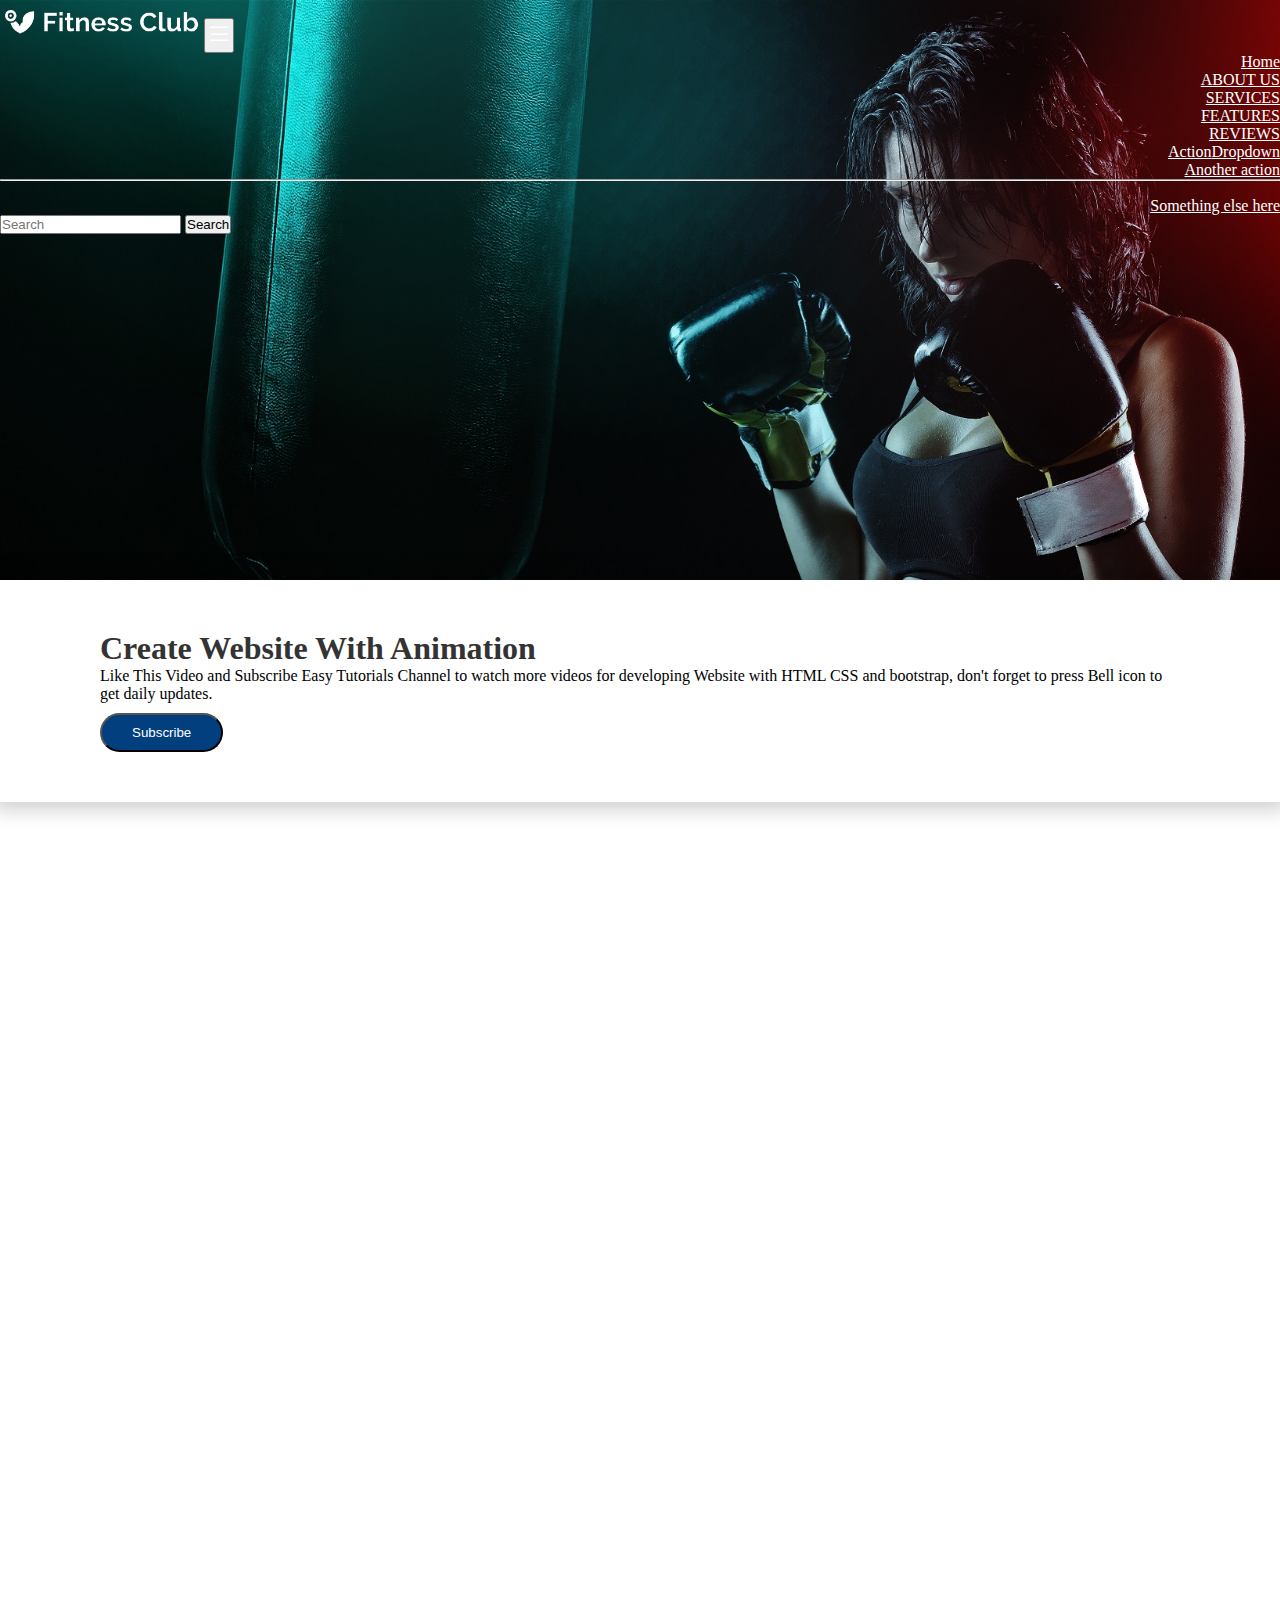
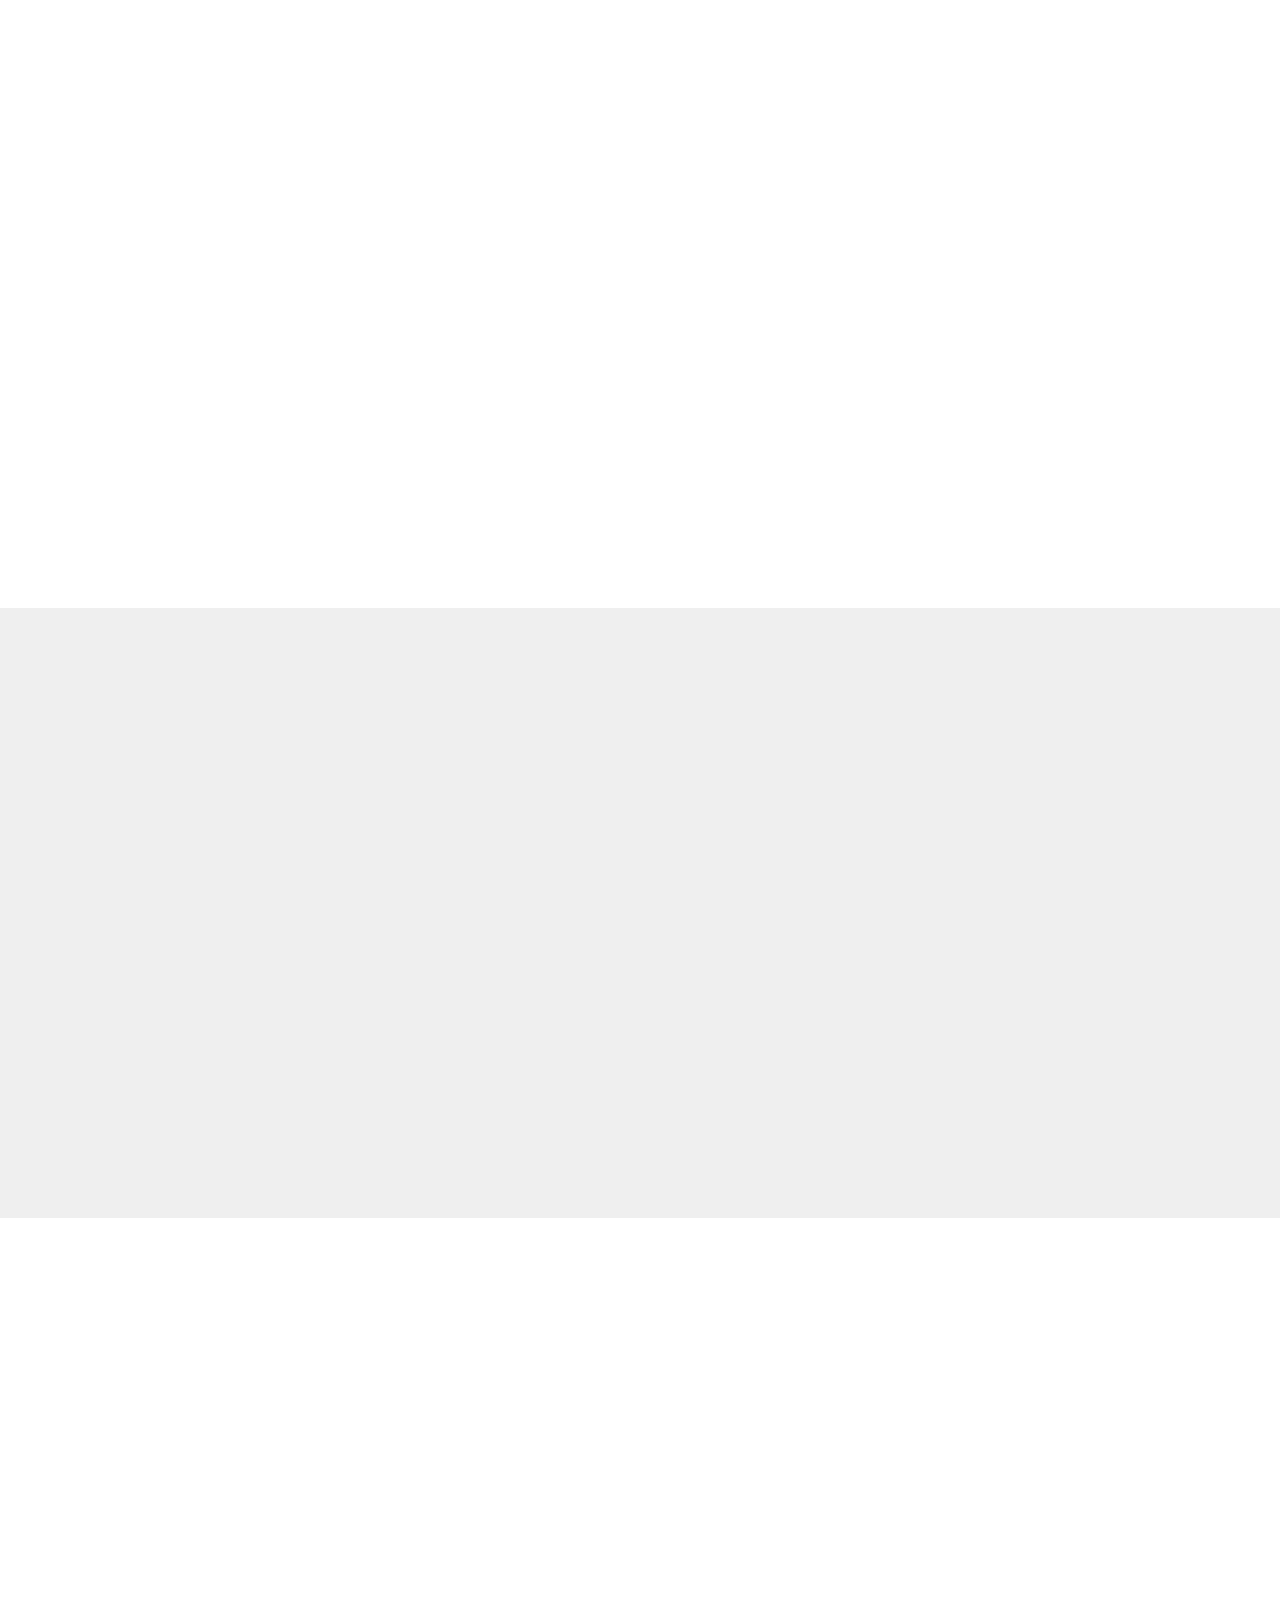
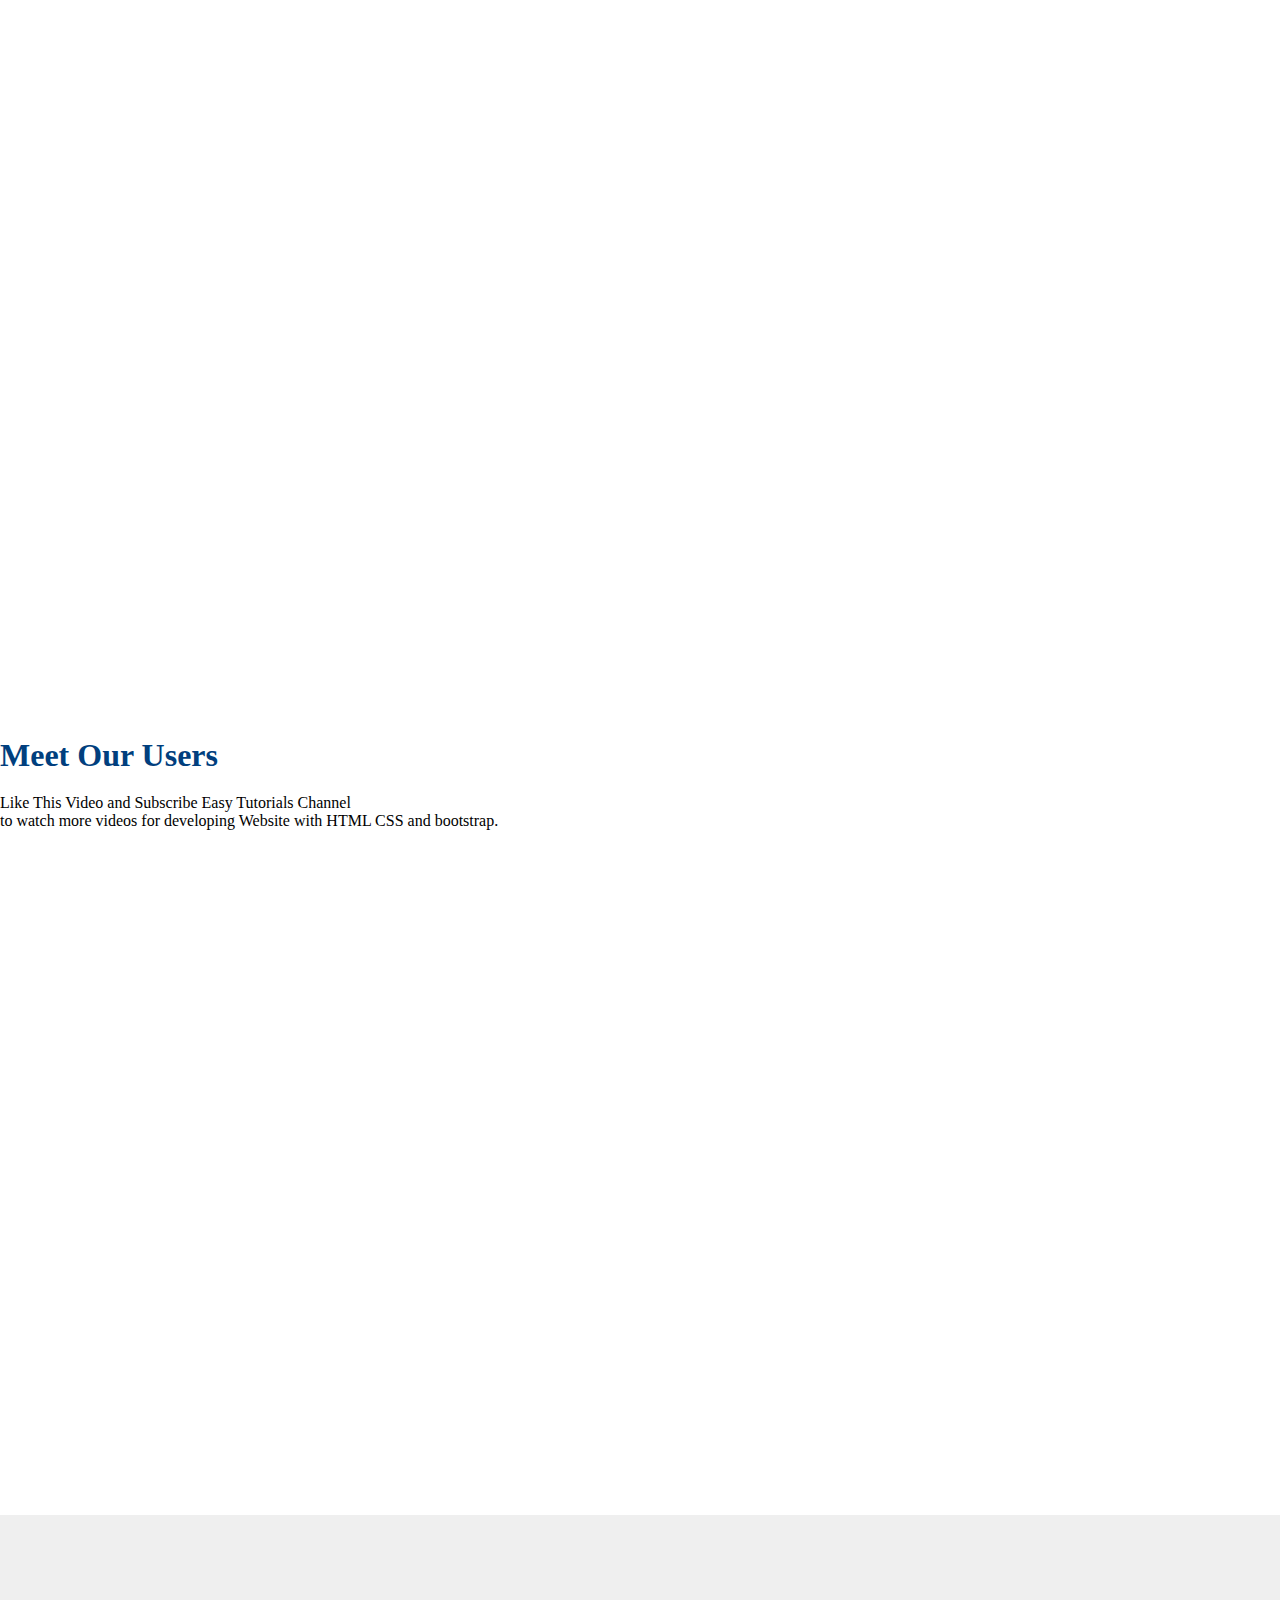
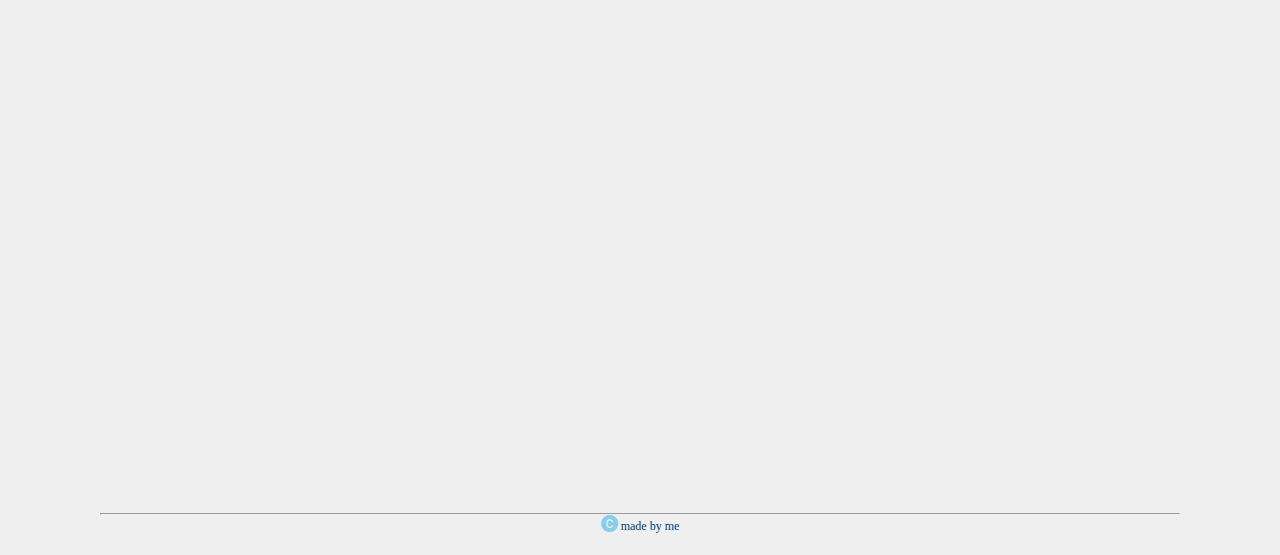
<file: index.html>
<!DOCTYPE html>
<html lang="en"><head>
    <meta charset="UTF-8">
    <meta http-equiv="X-UA-Compatible" content="IE=edge">
    <meta name="viewport" content="width=device-width, initial-scale=1.0">
    <title>Document</title>
    <!-- CSS only -->
    <link rel="stylesheet" href="style.css">
    <link rel="stylesheet" href="animate.css">
    <link href="https://cdn.jsdelivr.net/npm/bootstrap@5.2.0/dist/css/bootstrap.min.css" rel="stylesheet" integrity="sha384-gH2yIJqKdNHPEq0n4Mqa/HGKIhSkIHeL5AyhkYV8i59U5AR6csBvApHHNl/vI1Bx" crossorigin="anonymous">
    <!-- JavaScript Bundle with Popper -->
    <script src="https://cdn.jsdelivr.net/npm/bootstrap@5.2.0/dist/js/bootstrap.bundle.min.js" integrity="sha384-A3rJD856KowSb7dwlZdYEkO39Gagi7vIsF0jrRAoQmDKKtQBHUuLZ9AsSv4jD4Xa" crossorigin="anonymous"></script>
    <link rel="stylesheet" href="https://cdn.jsdelivr.net/npm/bootstrap-icons@1.9.1/font/bootstrap-icons.css">
    <!-- <link rel="stylesheet" href="https://cdnjs.cloudflare.com/ajax/libs/animate.css/4.1.1/animate.min.css" /> -->

</head>
<body>
    <!-- -------------------------Header------------------------- -->
    <section id="header">
        <nav class="navbar navbar-light">
            <div class="container-fluid">
              <a class="navbar-brand" href="#"><img src="Fitness_img/logo-white.png" width="200px"></a>
              <button class="navbar-toggler" type="button" data-bs-toggle="collapse" data-bs-target="#navbarSupportedContent" aria-controls="navbarSupportedContent" aria-expanded="false" aria-label="Toggle navigation">
                <i class="bi bi-list"></i>
              </button>
              <div class="collapse navbar-collapse" id="navbarSupportedContent">
                <ul class="navbar-nav me-auto mb-2 mb-lg-0">
                  <li class="nav-item">
                    <a class="nav-link active" aria-current="page" href="#top">Home</a>
                  </li>                  
                  <li class="nav-item">
                    <a class="nav-link" href="#about">ABOUT US</a>
                  </li>
                  <li class="nav-item">
                    <a class="nav-link" href="#services">SERVICES</a>
                  </li>
                  <li class="nav-item">
                    <a class="nav-link" href="#features">FEATURES</a>
                  </li>
                  <li class="nav-item">
                    <a class="nav-link" href="#testimonials">REVIEWS</a>
                  </li>
                  <li class="nav-item dropdown">
                    <a class="nav-link dropdown-toggle" href="#" role="button" data-bs-toggle="dropdown" aria-expanded="false">
                      Dropdown
                    </a>
                    <ul class="dropdown-menu">
                      <li><a class="dropdown-item" href="#">Action</a></li>
                      <li><a class="dropdown-item" href="#">Another action</a></li>
                      <li><hr class="dropdown-divider"></li>
                      <li><a class="dropdown-item" href="#">Something else here</a></li>
                    </ul>
                  </li>
                </ul>
                <form class="d-flex" role="search">
                  <input class="form-control me-2" type="search" placeholder="Search" aria-label="Search">
                  <button class="btn btn-outline-success" type="submit">Search</button>
                </form>
              </div>
            </div>
          </nav>
    </section>
    <!-- ------------------------welcome--------------------------- -->
    <section id="welcome">
        <div class="container">
            <div class="welcome text-center wow fadeInUp delay-2s" style="visibility: visible; animation-name: fadeInUp;">
                <h1>Create Website With Animation</h1>
                <p>Like This Video and Subscribe Easy Tutorials Channel to watch more videos for developing Website with HTML CSS and bootstrap, don't forget to press Bell icon to get daily updates.</p>
                <button type="submit" class="btn home-btn">Subscribe</button>
            </div>
        </div>
    </section>

    <!-- ----------------About-------------- -->
    <section id="about">
        <div class="container">
            <div class="row">
                <div class="col-md-6 text-center wow fadeInLeft" style="visibility: hidden; animation-name: none;">
                    <img src="Fitness_img/run.jpg" class="img-fluid">
                </div>
                <div class="col-md-6 text-justify wow fadeInRight" style="visibility: hidden; animation-name: none;">
                    <h3>Knowledge, Skills &amp; Hard Work</h3>
                    <p>Like This Video and Subscribe Easy Tutorials Channel to watch more videos for developing Website with HTML CSS and bootstrap, don't forget to press Bell icon to get daily updates.</p>                
                    <p>Like This Video and Subscribe Easy Tutorials Channel to watch more videos for developing Website with HTML CSS and bootstrap, don't forget to press Bell icon to get daily updates.</p>
                </div>
                <div class="col-md-6 text-justify wow fadeInLeft" style="visibility: hidden; animation-name: none;">
                    <h3>Work Hard In Silence</h3>
                    <p>Like This Video and Subscribe Easy Tutorials Channel to watch more videos for developing Website with HTML CSS and bootstrap, don't forget to press Bell icon to get daily updates.</p>                
                    <p>Like This Video and Subscribe Easy Tutorials Channel to watch more videos for developing Website with HTML CSS and bootstrap, don't forget to press Bell icon to get daily updates.</p>
                </div>
                <div class="col-md-6 wow fadeInRight" style="visibility: hidden; animation-name: none;">
                    <div class="embed-responsive embed-responsive-16by9">
                        <iframe width="100%" height="300px" class="embed-responsive"  src="https://www.youtube.com/embed/fUnCtZi4MWQ" title="YouTube video player" frameborder="0" allow="accelerometer; autoplay; clipboard-write; encrypted-media; gyroscope; picture-in-picture" allowfullscreen=""></iframe>
                    </div>
                </div>
            </div>
        </div>
    </section>

    <!-- ----------------Services------------- -->
    <section id="services">
        <div class="container">
            <div class="row wow fadeInUp" style="visibility: hidden; animation-name: none;">
                <div class="col-md-4">
                    <img src="Fitness_img/mma.png" class="wow fadeInRight delay-1s" style="visibility: hidden; animation-name: none;">
                    <h4 class="wow fadeInRight delay-2s" style="visibility: hidden; animation-name: none;">Mixed Martial Arts</h4>
                    <p>Like This Video and Subscribe Easy Tutorials Channel to watch more videos for developing Website with HTML CSS and bootstrap, don't forget to press Bell icon to get daily updates.</p>
                </div>
                <div class="col-md-4">
                    <img src="Fitness_img/gym.png" class="wow fadeInDown delay-1s" style="visibility: hidden; animation-name: none;">
                    <h4 class="wow fadeInUp delay-2s" style="visibility: hidden; animation-name: none;">gym</h4>
                    <p>Like This Video and Subscribe Easy Tutorials Channel to watch more videos for developing Website with HTML CSS and bootstrap, don't forget to press Bell icon to get daily updates.</p>
                </div>
                <div class="col-md-4">
                    <img src="Fitness_img/boxing.png" class="wow fadeInLeft delay-1s" style="visibility: hidden; animation-name: none;">
                    <h4 class="wow fadeInLeft delay-2s" style="visibility: hidden; animation-name: none;">boxing</h4>
                    <p>Like This Video and Subscribe Easy Tutorials Channel to watch more videos for developing Website with HTML CSS and bootstrap, don't forget to press Bell icon to get daily updates.</p>
                </div>
            </div>
        </div>
    </section>
    <!-- --------------------Features -->
    <section id="features">
        <div class="container">
            <div class="row">
                <div class="col-md-6 wow fadeInLeft" style="visibility: hidden; animation-name: none;">
                    <img src="Fitness_img/feature.png" class="img-fluid">
                </div>
                <div class="col-md-6 wow fadeInDown" style="visibility: hidden; animation-name: none;">
                    <div class="feature-box">
                        <div class="feature-left"><i class="bi bi-trophy-fill"></i></div>
                        <div class="feature-right">
                            <h4>Certified Trainers</h4>
                            <p>Like This Video and Subscribe Easy Tutorials Channel to watch more videos for developing Website updates.</p>
                        </div>
                    </div>
                    <div class="feature-box">
                        <div class="feature-left"><i class="bi bi-heart-pulse-fill"></i></div>
                        <div class="feature-right">
                            <h4>Free Consultation</h4>
                            <p>Like This Video and Subscribe Easy Tutorials Channel to watch more videos for developing Website updates.</p>
                        </div>
                    </div>
                    <div class="feature-box">
                        <div class="feature-left"><i class="bi bi-clock-fill"></i></div>
                        <div class="feature-right">
                            <h4>Flexible Time</h4>
                            <p>Like This Video and Subscribe Easy Tutorials Channel to watch more videos for developing Website updates.</p>
                        </div>
                    </div>
                </div>
            </div>
        </div>
    </section>
    <!-- ----------------Testimonials -->
    <section id="testimonials">
        <div class="container">
            <h1 class="text-center">Meet Our Users</h1>
            <p class="text-center">Like This Video and Subscribe Easy Tutorials Channel<br> to watch more videos for developing Website with HTML CSS and bootstrap.</p>
            <div class="row">
                <div class="col-md-4 wow fadeInLeft delay-1s" style="visibility: hidden; animation-name: none;">
                    <p class="review">Like This Video and Subscribe Easy Tutorials Channel to watch more videos for developing Website with HTML CSS and bootstrap, don't forget to press Bell icon to get daily updates.
                    <br><i class="bi bi-twitter"></i> <span>@username</span></p>
                    <img src="Fitness_img/user1.jpg" alt="">
                </div>
                <div class="col-md-4 middle wow fadeInUp" style="visibility: hidden; animation-name: none;">
                    <p class="review">Like This Video and Subscribe Easy Tutorials Channel to watch more videos for developing Website with HTML CSS and bootstrap, don't forget to press Bell icon to get daily updates.
                    <br><i class="bi bi-twitter"></i> <span>@username</span></p>
                    <img src="Fitness_img/user2.jpg" alt="">
                </div>
                <div class="col-md-4 wow fadeInRight delay-1s" style="visibility: hidden; animation-name: none;">
                    <p class="review">Like This Video and Subscribe Easy Tutorials Channel to watch more videos for developing Website with HTML CSS and bootstrap, don't forget to press Bell icon to get daily updates.
                    <br><i class="bi bi-twitter"></i> <span>@username</span></p>
                    <img src="Fitness_img/user3.jpg" alt="">
                </div>
            </div>
        </div>
    </section>

    <!-- --------subscribe------------ -->
    <section id="subscribe">
        <div class="container">
            <div class="subscribe text-center wow fadeInUp delay-1s" style="visibility: hidden; animation-name: none;">
                <h3>Join For Free Trial Now!</h3>
                <p>Subscribe Our Newsletter and Get 30 Days Free Trial</p>
                <div class="input-group">
                    <input type="email" class="form-control" placeholder="Email Id">
                    <div class=" input-group-append">
                        <button type="submit" class="input-group-text btn">Subscribe</button>
                    </div>
                </div>
            </div>
        </div>
    </section>


    <!-- ----------------footer Section-----------  -->
    <section id="footer">
        <div class="container">
            <div class="row">
                <div class="col-md-3 wow fadeInLeft" style="visibility: hidden; animation-name: none;">
                    <img src="Fitness_img/logo.png" class="footer-logo">
                    <p>Like This Video and Subscribe Easy Tutorials Channel to watch more videos for developing Website with HTML CSS and bootstrap, don't forget to press Bell icon to get daily updates.</p>
                </div>
                <div class="col-md-3 wow fadeInLeft" style="visibility: hidden; animation-name: none;">
                    <h1>Features</h1>
                    <p>Certified Trainers</p>
                    <p>Free Consultation</p>
                    <p>Flexible Time</p>
                    <p>30 Days Free Trial</p>
                </div>                
                <div class="col-md-3 wow fadeInRight" style="visibility: hidden; animation-name: none;">
                    <h1>Quick Contact</h1>
                    <p><i class="bi bi-telephone-fill"></i>+101 10101001011001</p>
                    <p><i class="bi bi-envelope-fill"></i> contact@website.com</p>
                    <p><i class="bi bi-house-fill"></i> xyz Road, zyx Complex</p>
                    <p class="city">   City, Country</p>
                </div>                
                <div class="col-md-3 wow fadeInRight" style="visibility: hidden; animation-name: none;">
                    <h1>Follow Us on</h1>
                    <p><i class="bi bi-meta"></i> meta</p>
                    <p><i class="bi bi-youtube"></i> YouTube</p>
                    <p><i class="bi bi-linkedin"></i> Linkedin</p>
                    <p><i class="bi bi-twitter"></i> Twitter</p>
                </div>                
            </div> 
            <hr> <p class="copyright"><i class="bi bi-c-circle-fill"></i> made by me</p>
        </div>
    </section>

    <!-- ------------------Smooth Scroll js --animation -->
    <!-- <script src="smooth-scroll.js"></script>
    <script>
        var scroll = new SmoothScroll('a[href*="#"]');
    </script> -->
    <!-- ------------------wow js --animation -->
    <script src="wow.min.js"></script>
    <script>
        new WOW().init();
    </script>



<!-- break time :44.14 minutes -->
<!--https://www.youtube.com/watch?v=4bPABX-jOko  -->
</body></html>
</file>
<file: style.css>
*{
    padding: 0;
    margin: 0;
}
#header{
    background-image: url(Fitness_img/banner.jpg);
    height: 80vh;
    background-size: cover;
    background-position: center;
}
.navbar-nav li a{
    float:right;
    color: #fff !important;
}
.bi-list {
    color: #fff !important;
    font-size: 26px;
}

/* -------------Welcome Text================================================== */
.welcome{
    padding: 50px 100px;
    margin-top: -140px;
    background-color: #fff;
    box-shadow: 0 0 20px 7px rgba(0,0,0,0.2);
}
.welcome h1{
    color: #333;
}
.welcome .home-btn{
    margin-top: 10px;
    padding:10px 30px;
    border-radius: 30px;
    color: #fff;
    background-color: #013f7e;
}
.welcome .btn:focus {
    box-shadow: none;
}
/* ----------About us----------- */
#about{
    padding-top: 100px;
    padding-bottom: 100px;
}
#about .col-md-6{
    padding: 20px 10px;
}
#about h3{
    margin: 20px auto;
}

/* -----------services------------- */
#services {
    background-color: #efefef;
    padding-top: 80px;
    padding-bottom: 80px;
}
#services .col-md-4{
    padding: 20px;
}
#services .col-md-4 h4{
    padding: 5px;
}
#services .col-md-4 img{
    width: 50px;
}
#services .col-md-4 p{
    padding: 5px;
    text-align: justify;
}

/* --------------features------------- */
#features{
    padding-top: 100px;
    padding-bottom: 100px;
    background: linear-gradient(rgba(0,0,0,0.8),rgba(0,0,0,0.8)),url(Fitness_img/feature-background.jpg);
    background-position: center;
    background-size: cover;
    background-attachment: fixed;
    color: #fff;
}
#features .col-md-6{
    padding: 20px;
}
.feature-box{
    height: 120px;
}
.feature-box .feature-left{
    height: 120px;
    width: 20%;
    float:left;
}
.feature-box .feature-left .bi{
    height: 13px;
    font-size: 50px;
}
.feature-box .feature-right{
    height: 120px;
    width: 80%;
    float:left;
}
.feature-box .feature-right h4{
    padding-top: 10px;
    padding-left: 15px;
    text-align: left;
}
.feature-box .feature-right p{
    padding-left: 15px;
    text-align: left;
}
/* ============testimonial------------------------ */
#testimonials{
    padding-top: 100px;
    padding-bottom: 100px;
}
#testimonials .col-md-4{
    padding: 10px 30px;
}
#testimonials .col-md-4{
    padding: 10px 30px;
}
#testimonials img{
    width: 60px;
    height: 60px;
    border-radius: 50%;
    margin-left: -30px;
    margin-top: -40px;
    border: 5px solid #fff;
    margin-bottom: 30px;
}
.review{
    font-size: 16px;
    padding: 10px 10px 10px 30px;
    border-radius:10px;
    box-shadow: 0px 0px 20px 1px rgba(0,0,0,0.2);
}
.review .bi-twitter{
    color: #013f7e;
}
#testimonials span{
    color: #013f7e;
    font-weight: 600;
    font-size: 18px;
}
#testimonials h1{
    margin-bottom: 20px;
    color: #013f7e;
}
#testimonials p{
    padding-bottom: 30px;
}
#testimonials .middle{
    margin-bottom: -30px;
    margin-top: -30px;
}

/* ------------subscribe---------------- */
.subscribe{
    padding: 50px 20px;
    background-color: #013f7e;
    position: relative;
    box-shadow: 0 0 20px 7px rgba(0,0,0,0.2);
    margin-bottom: -160px;
}
.subscribe h3, .subscribe p {
    color: #fff;
}
.subscribe .input-group{
    border-radius: 30px;
    background: #fff;
    max-width: 500px;
    margin: 10px auto;
    padding: 5px;
}
.subscribe .form-control{
    border: none;
    background: transparent;
}
.subscribe .form-control:focus{
    box-shadow: none;
    background: transparent;
}
.subscribe  .input-group-append{
    background-image: linear-gradient(to right, #1c03b5, #5c8bef);
    border-radius: 30px!important;
}
.subscribe .input-group-text{
    background:transparent;
    border:none;
    color: #fff;
}
.subscribe .btn:focus{
    box-shadow: none!important;
}

/* -----------------footer--------------------- */
#footer{
    margin-top:80px;
    padding:100px;
    background-color: #efefef;
    color:#013f7e;
}
.footer-logo{
    width: 150px;
    margin-top: 25px;
    margin-bottom: 15px;
}
#footer h1{
    font-size:15px;
    text-align: left;
    margin-top: 25px;
    margin-bottom: 25px;
}
#footer p{
    font-size:12px;
    text-align: left;
}
#footer .city{
    margin-left: 37px;
}
#footer .row .bi{
    padding-right: 20px!important;
    font-size: 15px;
}
#footer hr{
    margin-top: 10px;
}
#footer .bi-c-circle-fill{
    color: skyblue !important;
    font-size: 17px;
}
#footer .copyright{
    margin-bottom: -80px;
    text-align: center;
}
</file>
